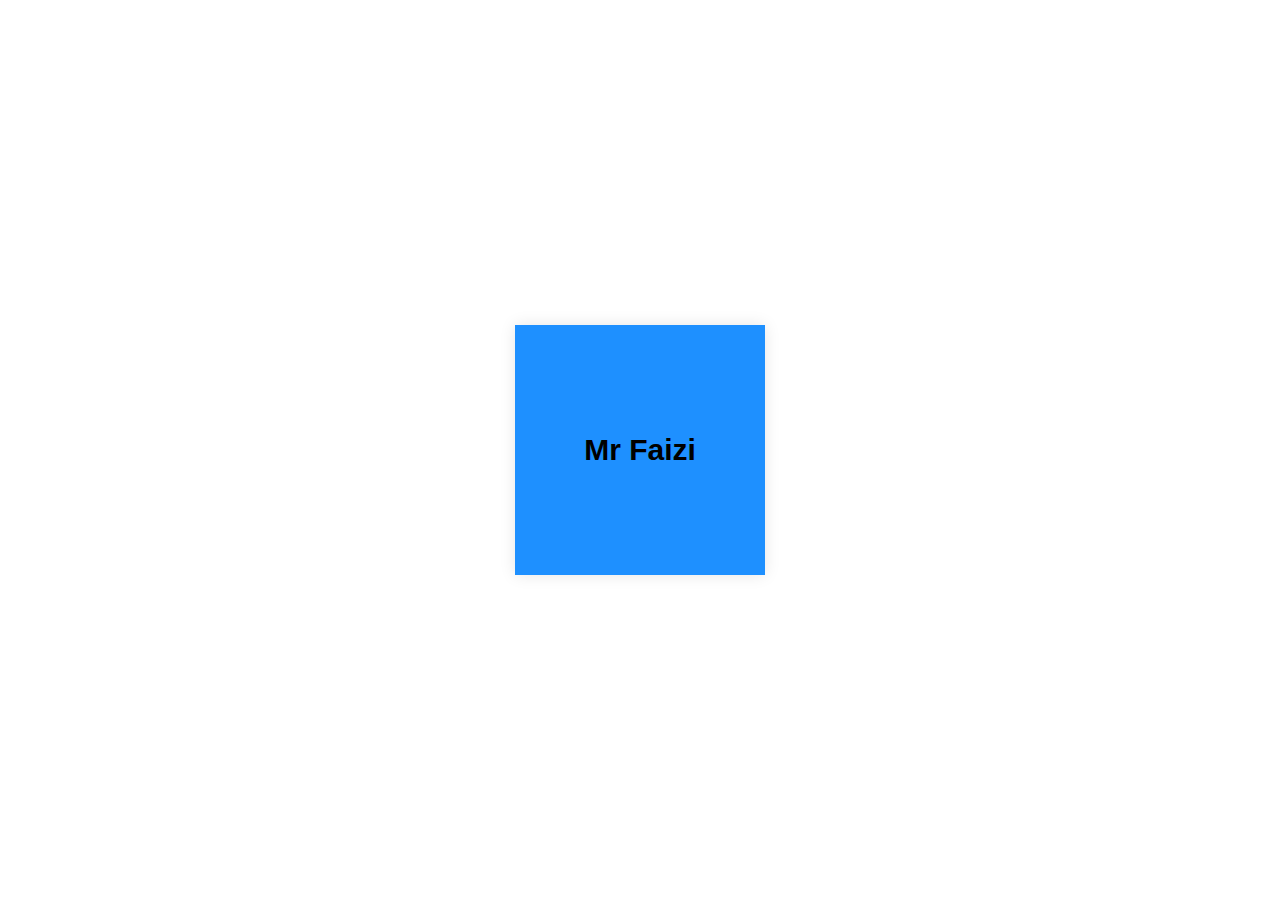
<file: css animation/index.html>
<!DOCTYPE html>
<html lang="en">
<head>
    <meta charset="UTF-8">
    <meta name="viewport" content="width=device-width, initial-scale=1.0">
    <title>Css animation tutorial</title>
    <link rel="stylesheet" href="style.css">
</head>
<body>
    
    <div class="card">Mr Faizi</div>
</body>
</html>
</file>
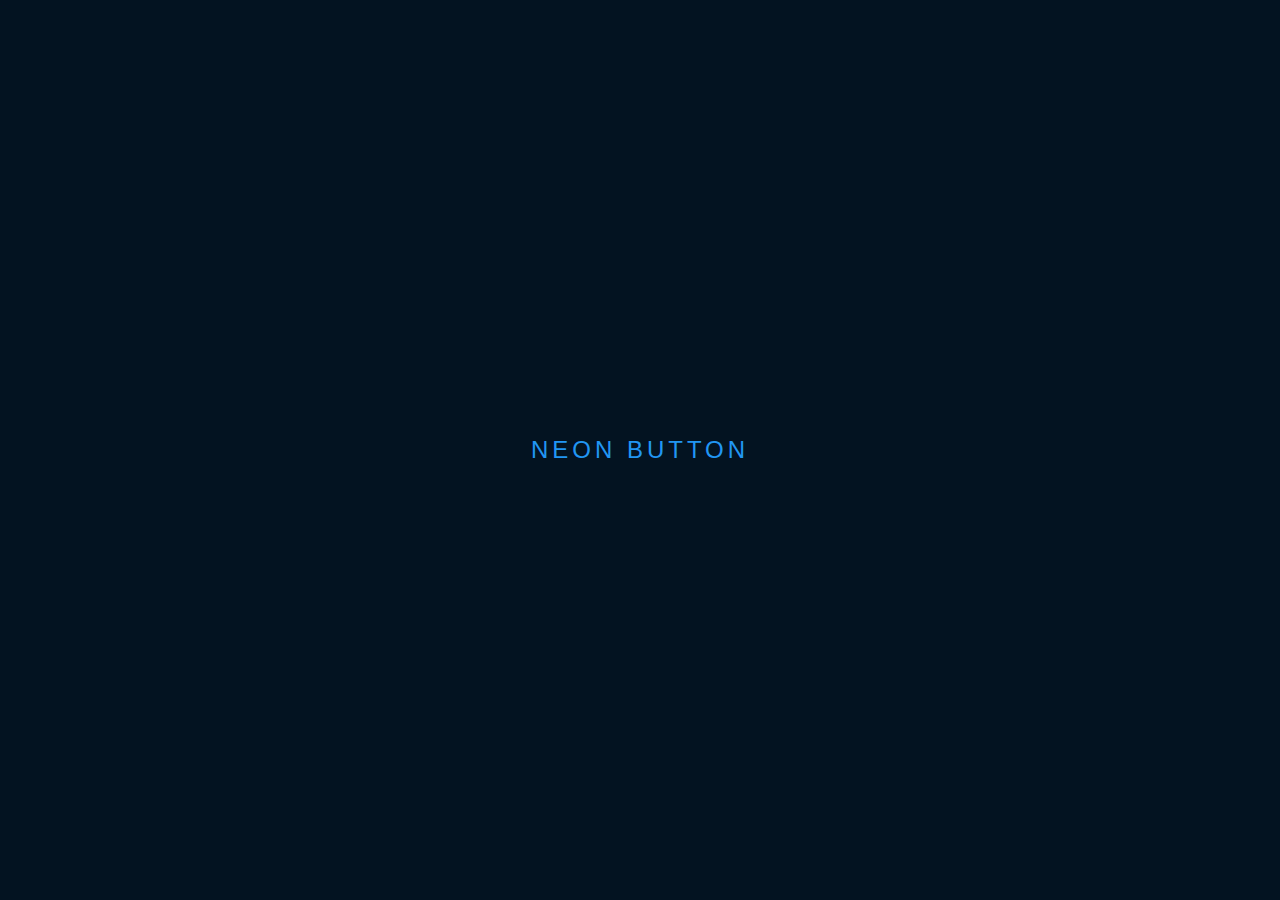
<file: Third-animation/index.html>
<!DOCTYPE html>
<html lang="en">
<head>
    <meta charset="UTF-8">
    <meta name="viewport" content="width=device-width, initial-scale=1.0">
    <title>Third animation</title>
    <link rel="stylesheet" href="style.css">
</head>
<body>
    <a href="#">
        <span></span>
        <span></span>
        <span></span>
        <span></span>
        neon button
    </a>
</body>
</html>
</file>
<file: css animation/style.css>
*{
    margin: 0;
    padding: 0;
    box-sizing: border-box;
}
html,body{
    height: 100%;
    width: 100%;
    font-family: sans-serif;
}
.card{
    height: 250px;
    width: 250px;
    background-color: dodgerblue;
    position: absolute;
    top: 50%;
    left: 50%;
    transform: translate(-50%,-50%);
    display: flex;
    justify-content: center;
    align-items: center;
    line-height: 200px;
    font-size: 30px;
    font-weight: bolder;
    color: #000;
    box-shadow: 0 0 15px rgba(0, 0, 0.5, 0.1);
    cursor: pointer;
    animation-name: simple;
    animation-duration: 2s;
    animation-delay: 1s;
    animation-iteration-count: infinite;
    animation-direction: alternate;
}
@keyframes simple{
    0%{
        background-color: dodgerblue;
        border-radius: 0%;
    }
    100%{
        background-color: tomato;
        border-radius: 50%;
        color: #fff;
    }
}
</file>
<file: Third-animation/style.css>
*{
    margin: 0;
    padding: 0;
    box-sizing: border-box;
}
html,body{
    height: 100%;
    width: 100%;
    font-family: sans-serif;   
}
body{
    display: flex;
    justify-content: center;
    align-items: center;
    min-height: 100vh;
    background-color: #031321;
}
a{
    position: relative;
    display: inline-block;
    padding: 15px 30px;
    text-transform: uppercase;
    font-size: 24px;
    letter-spacing: 4px;
    text-decoration: none;
    overflow: hidden;
    color: #2196f3;
    transition: 2s;
}
a:hover{
    color: #255784;
    background-color: #2196f3;
    box-shadow: 0 0 10px #2196f3, 0 0 40px #2196f3, 0 0 80px #2196f3;
    transition-delay: 0.5s;
}
a span{
    position: absolute;
    display: block;
}
a span:nth-child(1){
    top: 0;
    left: -100%;
    width: 100%;
    height: 2px;
    background: linear-gradient(90deg,transparent,#2196f3);
}
a:hover span:nth-child(1){
    left: 100%;
    transition: 1s;
}
a span:nth-child(3){
    bottom: 0;
    right: -100%;
    width: 100%;
    height: 2px;
    background: linear-gradient(270deg,transparent,#2196f3);
}
a:hover span:nth-child(3){
    right: 100%;
    transition: 1s;
    transition-delay: 0.5s;
}
a span:nth-child(2){
    top: -100%;
    right: 0;
    width: 2px;
    height: 100%;
    background: linear-gradient(180deg,transparent,#2196f3);
}
a:hover span:nth-child(2){
    top: 100%;
    transition: 1s;
    transition-delay: 0.25s;
}
a span:nth-child(4){
    bottom: -100%;
    left: 0;
    width: 2px;
    height: 100%;
    background: linear-gradient(360deg,transparent,#2196f3);
}
a:hover span:nth-child(4){
    bottom: 100%;
    transition: 1s;
    transition-delay: 0.75s;
}
</file>
